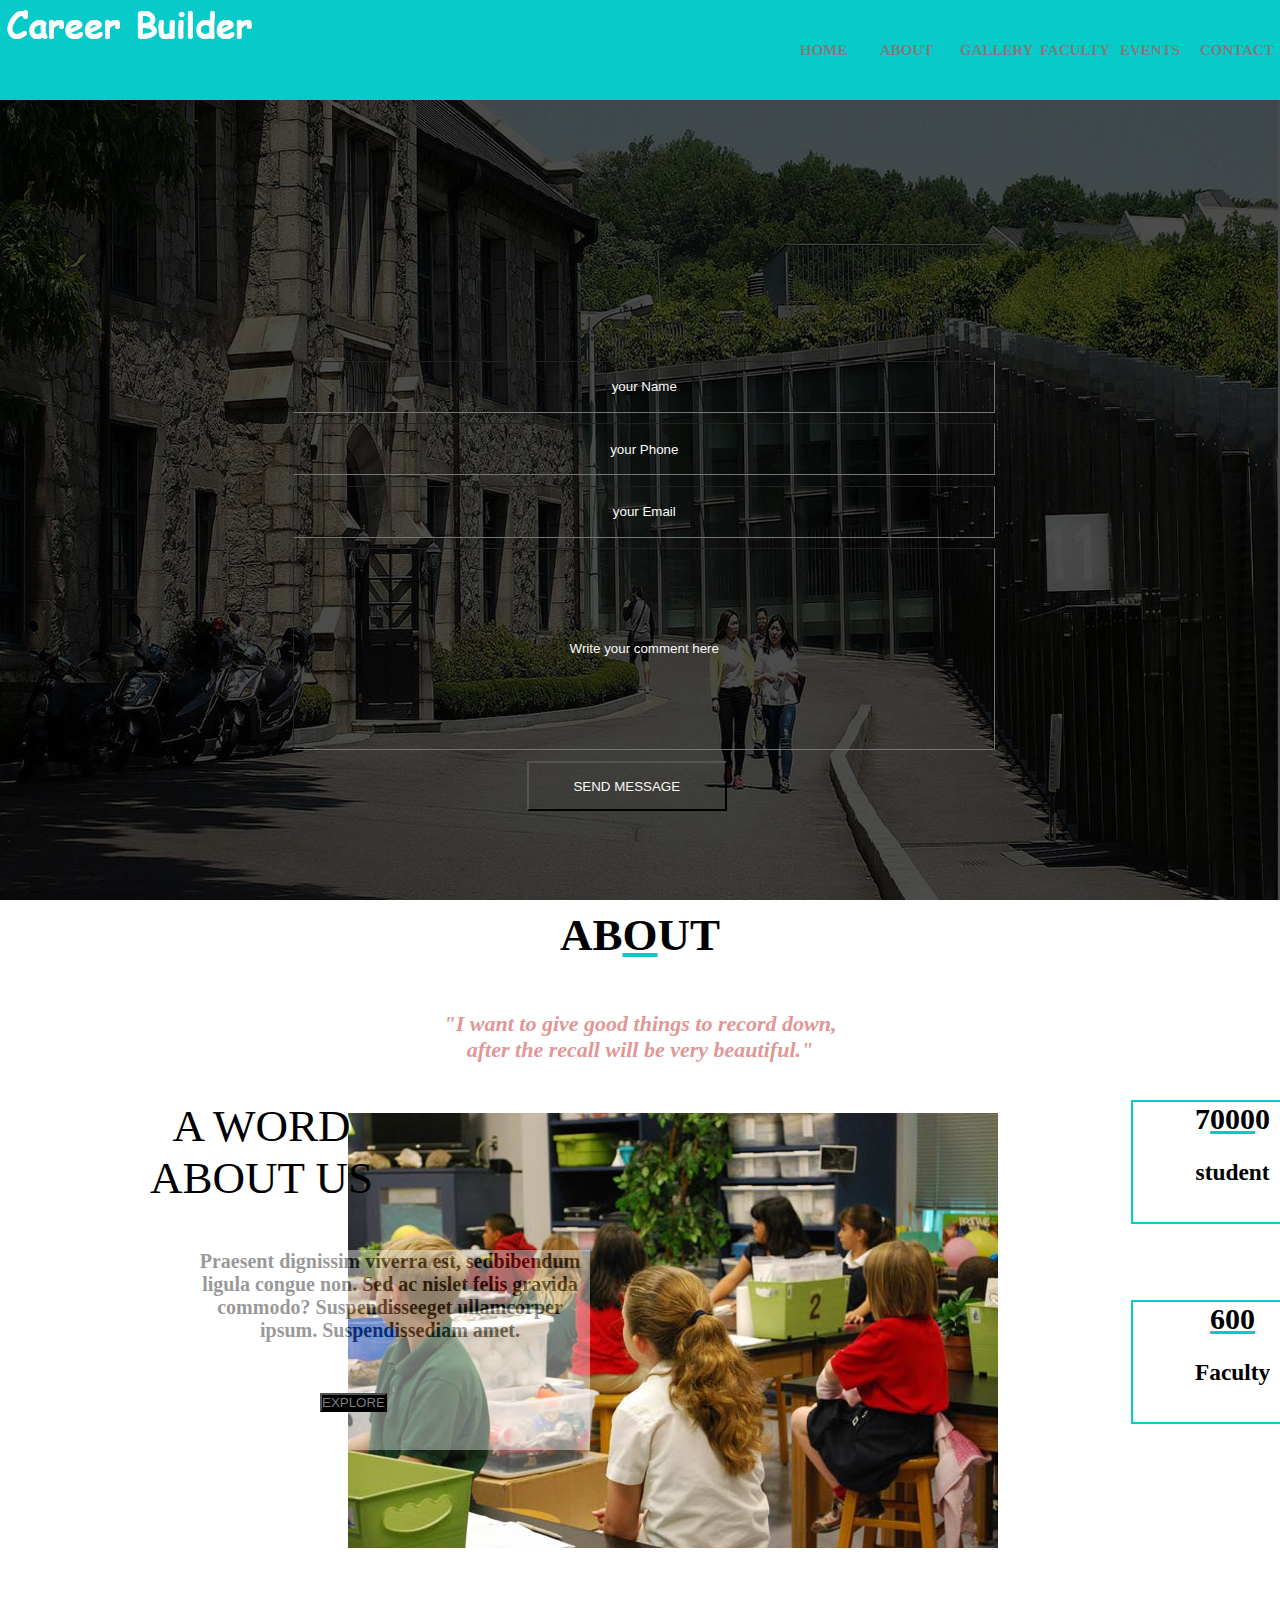
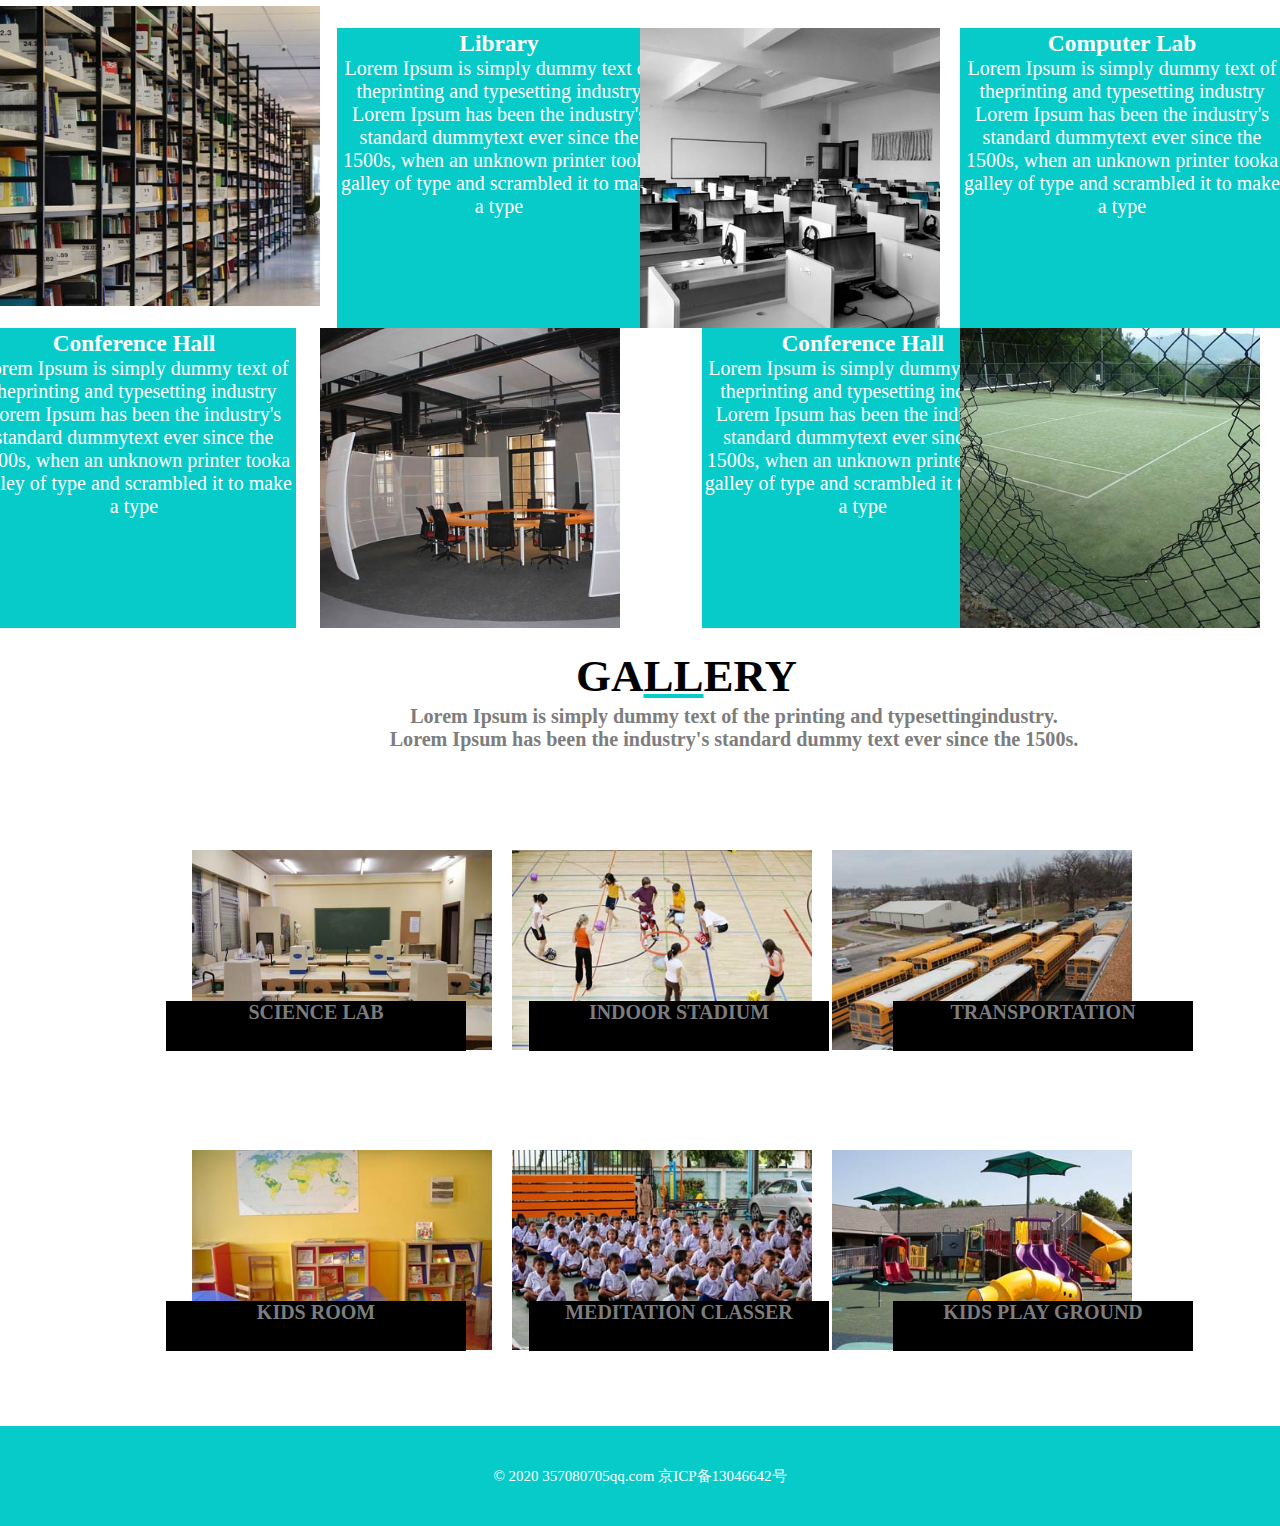
<file: 实验一号.html>
<!DOCTYPE html>
<html lang="en">
<head>
    <meta charset="utf-8"/>
    <title>CSS网页布局</title>
    <link rel="stylesheet" href="css/实验一号.css">
</head>
<body>
<div class="header1">
    <div class="logo1">
        <img src="images/logo.png" alt="logo.png"><br/>
    </div>
    <div class="nav1">
        <ul>
            <li>HOME</li>
            <li>ABOUT</li>
            <li>GALLERY</li>
            <li>FACULTY</li>
            <li>EVENTS</li>
            <li>CONTACT</li>
        </ul>
    </div>
</div>
<div class="main">
    <div>
        <img src="images/banner3.jpg" alt="" width="100%" height="800px">
    </div>
    <div class="topLayer">
        <!-- 遮罩层 -->
    </div>
    <!-- 最上层的内容 -->
    <div class="topLayer-top">
        <div style="text-align:center;vertical-align:middle;">
            <input class="shiyan1" type="text" value="your Name" maxlength="6"/><br/>
            <input class="shiyan1" type="text" value="your Phone" maxlength="6"/><br/>
            <input class="shiyan1" type="text" value="your Email" maxlength="6"/><br/>
            <input class="shiyan3" type="text" value="Write your comment here" maxlength="6"/><br/>
            <button class="shiyan2">SEND MESSAGE</button>
        </div>
    </div>
    <div class="word">AB<u class="xiahuax">O</u>UT</div>
    <div class="m-middle">
        "I want to give good things to record down,<br>after the recall will be very beautiful."
    </div>
    <div align="center">
        <img src="images/bb3.jpg">
        <div class="word1">
            <div class="shiyan5"><h4>Praesent dignissim viverra est, sedbibendum ligula congue non. Sed ac nislet felis
                gravida commodo? Suspendisseeget ullamcorper ipsum. Suspendissediam amet.</h4><br/>
            </div>
        </div>
        <div class="word2">A WORD<br/>ABOUT US</div>
        <button class="button1">EXPLORE</button>
        <div class="word3">
            <div class="shiyan6"><h2>7<u class="xiahuax">000</u>0</h2><br/>
                <h3>student</h3>
            </div>
        </div>
        <div class="word4">
            <div class="shiyan6"><h2><u class="xiahuax">600</u></h2><br/>
                <h3>Faculty</h3>
            </div>
        </div>
    </div>
    <br/><br/><br/>
    <div class="word5">
        <img src="images/b1.jpg" width="25%" height="300px">
        <div class="shiyan7"><h3>Library</h3>
            Lorem Ipsum is simply dummy text of theprinting and typesetting industry
            Lorem Ipsum has been the industry's standard dummytext ever since the 1500s, when an unknown printer tooka
            galley of type and scrambled it to make a type<br/>
        </div>
        <div class="shiyan8">
            <img src="images/b2.jpg" width="25%" height="300px">
        </div>
        <div class="shiyan9"><h3>Computer Lab</h3>
            Lorem Ipsum is simply dummy text of theprinting and typesetting industry
            Lorem Ipsum has been the industry's standard dummytext ever since the 1500s, when an unknown printer tooka
            galley of type and scrambled it to make a type<br/>
        </div>
    </div>
    <div class="word6"><br/><br/><br/><br/><br/><br/><br/><br/><br/><br/><br/><br/><br/><br/><br/><br/><br/><br/><br/><br/><br/><br/><br/><br/><br/><br/><br/><br/><br/><br/><br/><br/><br/><br/><br/><br/><br/><br/><br/><br/><br/><br/><br/><br/><br/><br/><br/><br/><br/><br/><br/><br/><br/><br/><br/><br/><br/><br/><br/><br/><br/><br/>
        <div class="shiyan10"><h3>Conference Hall</h3>
            Lorem Ipsum is simply dummy text of theprinting and typesetting industry
            Lorem Ipsum has been the industry's standard dummytext ever since the 1500s, when an unknown printer tooka
            galley of type and scrambled it to make a type
        </div>
        <div class="shiyan11">
            <img src="images/b3.jpg" width="100%" height="300px">
        </div>
        <div class="shiyan12"><h3>Conference Hall</h3>
            Lorem Ipsum is simply dummy text of theprinting and typesetting industry
            Lorem Ipsum has been the industry's standard dummytext ever since the 1500s, when an unknown printer tooka
            galley of type and scrambled it to make a type
        </div>
        <div class="shiyan13">
            <img src="images/b4.jpg" width="100%" height="300px">
        </div>
        <div class="shiyan15"><img src="images/03-01.jpg" width="100%" height="300px"></div>
        <div class="shiyan17"><img src="images/03-02.jpg" width="100%" height="300px"></div>
        <div class="shiyan19"><img src="images/03-03.jpg" width="100%" height="300px"></div>
        <div class="shiyan21"><img src="images/03-04.jpg" width="100%" height="300px"></div>
        <div class="shiyan23"><img src="images/03-05.jpg" width="100%" height="300px"></div>
        <div class="shiyan25"><img src="images/03-06.jpg" width="100%" height="300px"></div>
    </div>
    <div class="word7">GA<u class="xiahuax">LL</u>ERY</div>
    <div class="shiyan14">
        <h6>Lorem Ipsum is simply dummy text of the printing and typesettingindustry. Lorem Ipsum has been the industry's standard dummy text ever since the 1500s.</h6>
        <div class="shiyan16">SCIENCE LAB</div>
        <div class="shiyan18">INDOOR STADIUM</div>
        <div class="shiyan20">TRANSPORTATION</div>
        <div class="shiyan22">KIDS ROOM</div>
        <div class="shiyan24">MEDITATION CLASSER</div>
        <div class="shiyan26">KIDS PLAY GROUND</div>
    </div>

</div>

</div>

</div>
<div class="footer1">
    © 2020 357080705qq.com 京ICP备13046642号
</div>
</body>
</html>
</file>
<file: css/实验一号.css>
*{
    padding: 0;
    margin:0;
}
.header1{
    background: #07cbc9;
    width: 100%;
    height: 100px;
}
.header  img{
    width:300px;
    height: 85px;
    padding-left:100px;
    padding-top: 8px;

}

.header1 .logo1 {
    float: left;
}
.header1 .nav1 {
    float: right;
}
.header1 .nav1 ul {+
    margin-right: 100px;
}
.header1 .nav1 ul li{
    float: left;
    list-style: none;
    width: 80px;
    height: 100px;
    line-height:100px;
    font-size:15px ;
    font-weight: bolder;
    color: #7D7D7D;
}
.nav1:hover {
    color: blue;
    border: none;
}
.main{
    width: 100%;
    height:100%;
}

.shiyan1{
    background-color:transparent;
    border-width:1px;
    width: 700px;
    height: 50px;
    margin-left: 15%;
    text-align:center;
    color: #F9F9F9;
}
.shiyan3{
    background-color:transparent;
    border-width:1px;
    margin-top: 10px;
    width: 700px;
    height: 200px;
    margin-left: 15%;
    text-align:center;
    color: #F9F9F9;
}
.shiyan2{
    background-color:transparent;
    border-width:2px;
    width: 200px;
    height: 50px;
    margin-left: 25%;
    text-align:center;
    color: #F9F9F9;
}
.shiyan2:hover{
    background-color: #07cbc9;
    border: none;
}
.topLayer{
    position: absolute;
    top: 100px;
    left: 0;
    background-color:#000;
    width: 100%;
    height:800px;
    opacity: 0.5;
}
 .topLayer-top{
    height: 800px;
    position: absolute;
    top:400px;
    margin-top: -150px;
    z-index: 2;
    right:50% ;
    margin-right: -250px;
}
.juzhong{
    display:block;
    margin-left:auto;
    margin-right:auto;
}

.topLayer-top{
    padding-top: 100px;
    color: #fff;
    font-size: 45px;
    font-weight: bolder;
    text-align: center;
    font-family: "微软雅黑";
}
.middle{
    width: 1000px;
    margin: 0 auto;
}
.main .middle{
    float:left;
    width: 33.3%;
    padding-top: 50px;
    text-align: center;
}
.word{
    padding-top: 5px;
    color: black;
    font-size: 45px;
    font-weight: bolder;
    text-align: center;
    font-family: "微软雅黑";
}

.xiahuax{
    margin-top: 10px;
    text-decoration-color:#07cbc9;
}
.m-com{

}
.m-middle{
    font-size: 22px;
    color: #E19796;
    font-weight: bold;
    padding-top: 50px;
    font-style:italic;
    text-align: center;
    padding-bottom: 50px;
}
.word1{
    position: absolute;
    left:130px;
    top: 1250px;
    color: black;
    font-size: 45px;
    font-weight: 100;
    text-align: center;
    font-family: "微软雅黑";
}
.word2{
    position: absolute;
    left:150px;
    top: 1100px;
    color: black;
    font-size: 45px;
    font-weight: 100;
    text-align: center;
    font-family: "微软雅黑";
}
.shiyan5{
    background-color:white;
    opacity:0.4;
    filter:alpha(opacity=40);
    border-width:1px;
    width: 400px;
    height: 200px;
    font-size: 20px;
    margin-left: 15%;
    text-align:center;
}
.button1{
    position:relative;
    left:320px;
    top: 280px;
    background-color:black;
    color: #7D7C7F;
    float: left;

}
.word3{
    position:  absolute;
    left:1100px;
    top: 1100px;
    color: black;
    font-size: 45px;
    font-weight: 100;
    text-align: center;
    font-family: "微软雅黑";
}
.shiyan6{
    border-style:solid;
    border-color: #07cbc9;
    border-width:2px;
    width: 200px;
    height: 120px;
    font-size: 20px;
    margin-left: 15%;
    text-align:center;
}
.word4{
    position:  absolute;
    left:1100px;
    top: 1300px;
    color: black;
    font-size: 45px;
    font-weight: 100;
    text-align: center;
    font-family: "微软雅黑";
}

.shiyan7{
    background: #07cbc9;
    position:absolute;
    left:145px;
    top: 1628px;
    border-style:solid;
    border-color: #07cbc9;
    border-width:2px;
    width: 25%;
    height: 296px;
    font-size: 20px;
    margin-left: 15%;
    color: white;
    text-align:center;
}
.shiyan8{
    position:absolute;
    left:50%;
    top:1628px;
}
.shiyan8 img{
    width :100%;
    height :300px;
}

.shiyan9{
    position:absolute;
    left:60%;
    top:1628px;
    background: #07cbc9;
    border-style:solid;
    border-color: #07cbc9;
    border-width:2px;
    width: 25%;
    height: 296px;
    font-size: 20px;
    color: white;
    margin-left: 15%;
    text-align:center;

}
.main.word6{
    position:absolute;
    left:300px;
    top: 1800px;
    color: black;
}
.main.word6{
    float: left;
    width: 200px;
    left: 200px;
}
.shiyan10{
    position:absolute;
    left:-220px;
    top:1928px;
    background: #07cbc9;
    border-style:solid;
    border-color: #07cbc9;
    border-width:2px;
    width: 25%;
    height: 296px;
    font-size: 20px;
    color: white;
    margin-left: 15%;
    text-align:center;
}
.shiyan11{
    position:absolute;
    left:25%;
    top:1928px;
}
.shiyan12{
    position:absolute;
    left:510px;
    top:1928px;
    background: #07cbc9;
    border-style:solid;
    border-color: #07cbc9;
    border-width:2px;
    width: 24.8%;
    height: 296px;
    font-size: 20px;
    color: white;
    margin-left: 15%;
    text-align:center;
}
.shiyan13{
    position:absolute;
    left:75%;
    top:1928px;
}
.word7{
    position:absolute;
    left:45%;
    top:2250px;
    color: black;
    font-size: 45px;
    font-weight: bolder;
    width: 200px;
    height: 200px;
}
.shiyan14{
    position:absolute;
    left:30%;
    top:2300px;
    padding-top: 5px;
    color:#7D7D7D;
    width: 700px;
    font-size: 30px;
    font-weight: bolder;
    text-align: center;
    font-family: "微软雅黑";
}
.shiyan15{
    position:absolute;
    left:15%;
    top:2450px;
}
.shiyan15 img{
    width: 300px;
    height: 200px;
}
.shiyan16{
    position: relative;
    left: -218px;
    top: 250px;
    background-color: black;
    font-size: 20px;
    width: 300px;
    height: 50px;
}
.shiyan17{
    position:absolute;
    left:40%;
    top:2450px;
}
.shiyan17 img{
    width: 300px;
    height: 200px;
}
.shiyan18{
    position: relative;
    left: 145px;
    top: 200px;
    background-color: black;
    font-size: 20px;
    width: 300px;
    height: 50px;
}
.shiyan19{
    position:absolute;
    left:65%;
    top:2450px;
}
.shiyan19 img{
    width: 300px;
    height: 200px;
}
.shiyan20{
    position: relative;
    left: 509px;
    top: 150px;
    background-color: black;
    font-size: 20px;
    width: 300px;
    height: 50px;
}
.shiyan21{
    position:absolute;
    left:15%;
    top:2750px;
}
.shiyan21 img{
    width: 300px;
    height: 200px;

}
.shiyan22{
    position: relative;
    left: -218px;
    top: 400px;
    background-color: black;
    font-size: 20px;
    width: 300px;
    height: 50px;

}
.shiyan23{
    position:absolute;
    left:40%;
    top:2750px;
}
.shiyan23 img{
    width: 300px;
    height: 200px;
}
.shiyan24{
    position: relative;
    left: 145px;
    top: 350px;
    background-color: black;
    font-size: 20px;
    width: 300px;
    height: 50px;

}
.shiyan25{
    position:absolute;
    left:65%;
    top:2750px;
}
.shiyan25 img{
    width: 300px;
    height: 200px;
}
.shiyan26{
    position: relative;
    left:509px;
    top: 300px;
    background-color: black;
    font-size: 20px;
    width: 300px;
    height: 50px;
}
.footer1{
    width: 100%;
    height: 100%;
    background-color:  #07cbc9;
    color: #ffffff;
    text-align: center;
    line-height: 100px;
    font-family: "微软雅黑";
    font-size: 15px;
}
</file>
